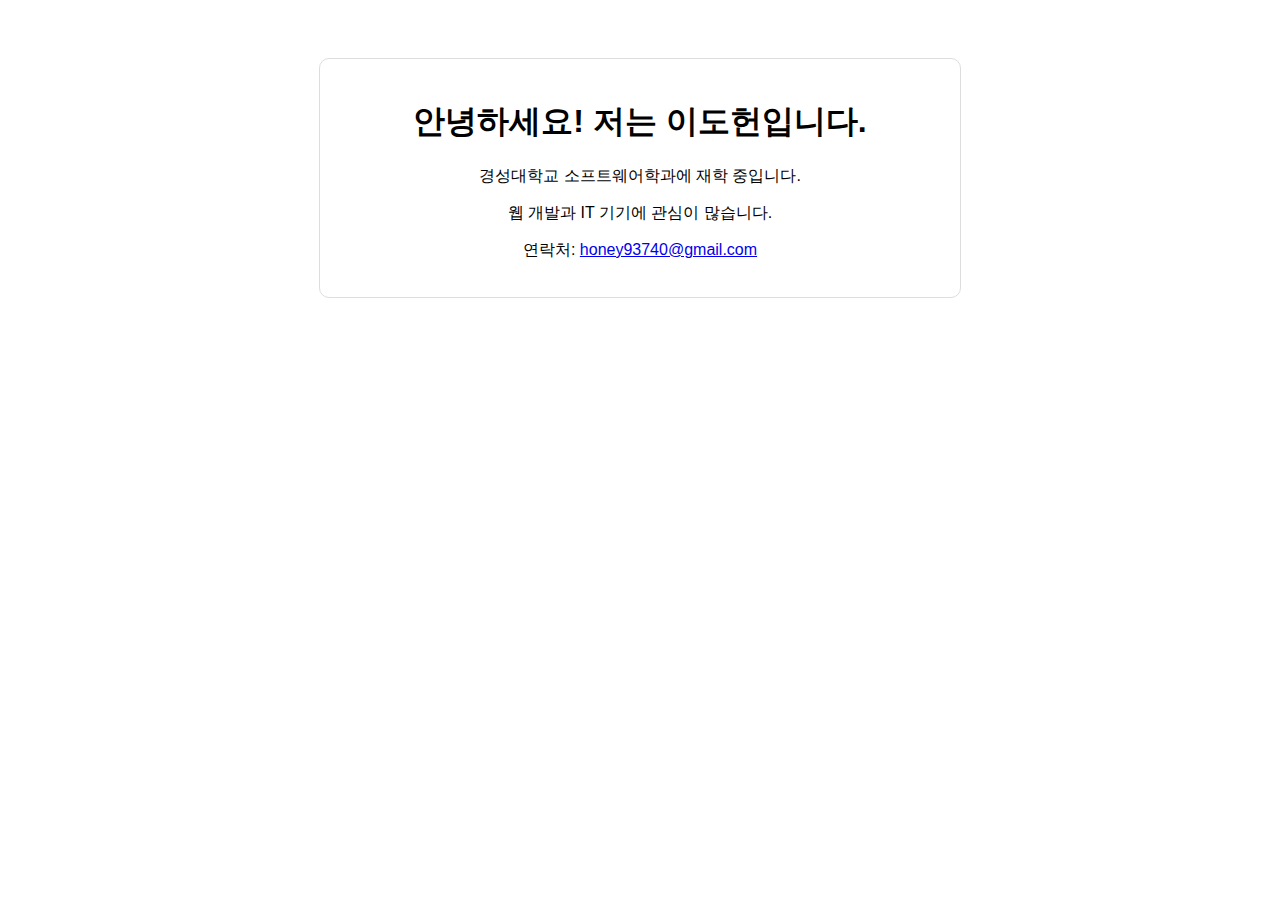
<file: 250311/250311report/html javascript/index.html>
<!DOCTYPE html>
<html lang="ko">
<head>
    <meta charset="UTF-8">
    <meta name="viewport" content="width=device-width, initial-scale=1.0">
    <title>자기소개</title>
    <style>
        body { font-family: Arial, sans-serif; text-align: center; padding: 50px; }
        .container { max-width: 600px; margin: auto; padding: 20px; border: 1px solid #ddd; border-radius: 10px; }
    </style>
</head>
<body>
    <div id="root"></div>
    <script src="script.js"></script>
</body>
</html>
</file>
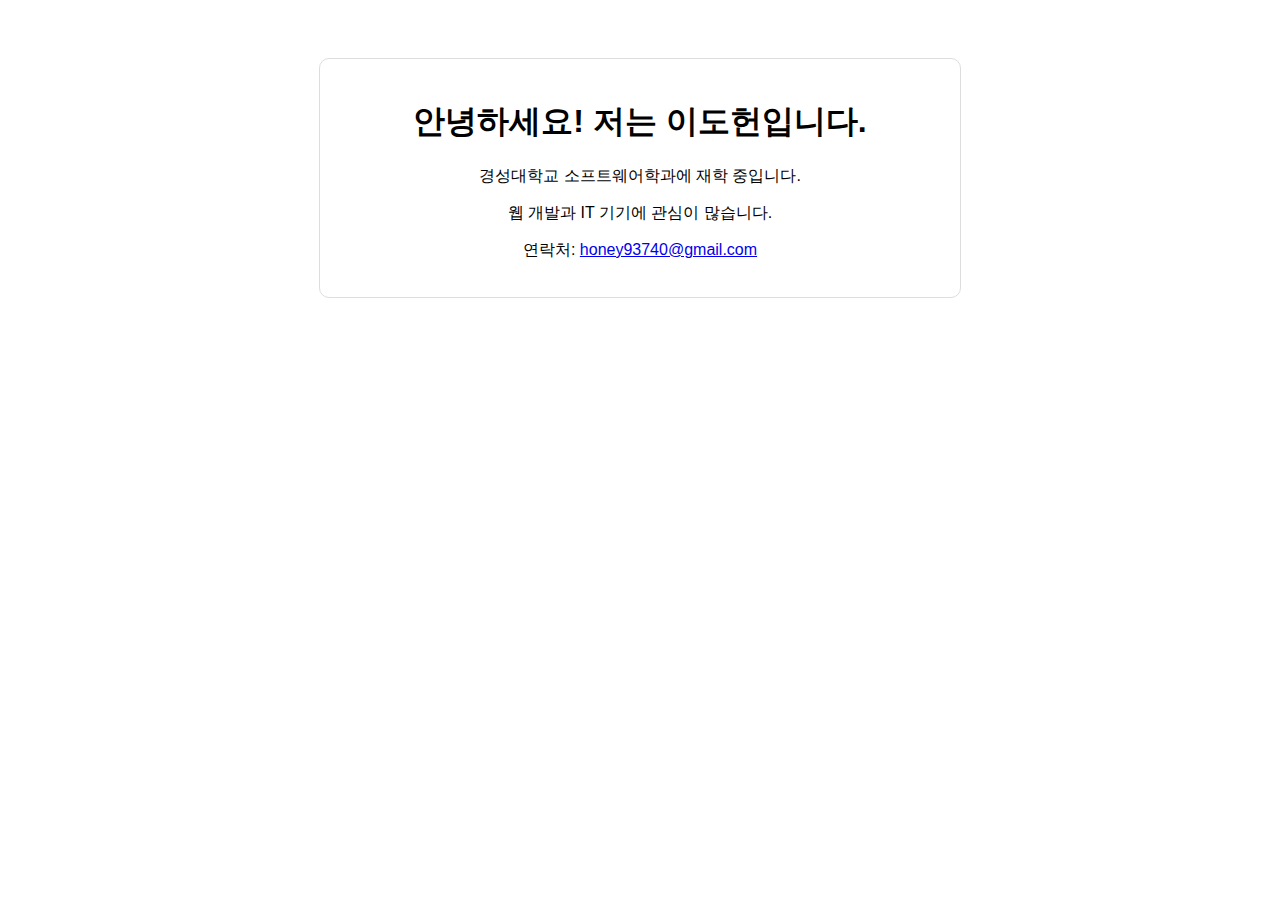
<file: 250311/250311report/web page html/index.html>
<!DOCTYPE html>
<html lang="ko">
<head>
    <meta charset="UTF-8">
    <meta name="viewport" content="width=device-width, initial-scale=1.0">
    <title>자기소개</title>
    <style>
        body { font-family: Arial, sans-serif; text-align: center; padding: 50px; }
        .container { max-width: 600px; margin: auto; padding: 20px; border: 1px solid #ddd; border-radius: 10px; }
    </style>
</head>
<body>
    <div class="container">
        <h1>안녕하세요! 저는 이도헌입니다.</h1>
        <p>경성대학교 소프트웨어학과에 재학 중입니다.</p>
        <p>웹 개발과 IT 기기에 관심이 많습니다.</p>
        <p>연락처: <a href="mailto:honey93740@gmail.com">honey93740@gmail.com</a></p>
    </div>
</body>
</html>
</file>
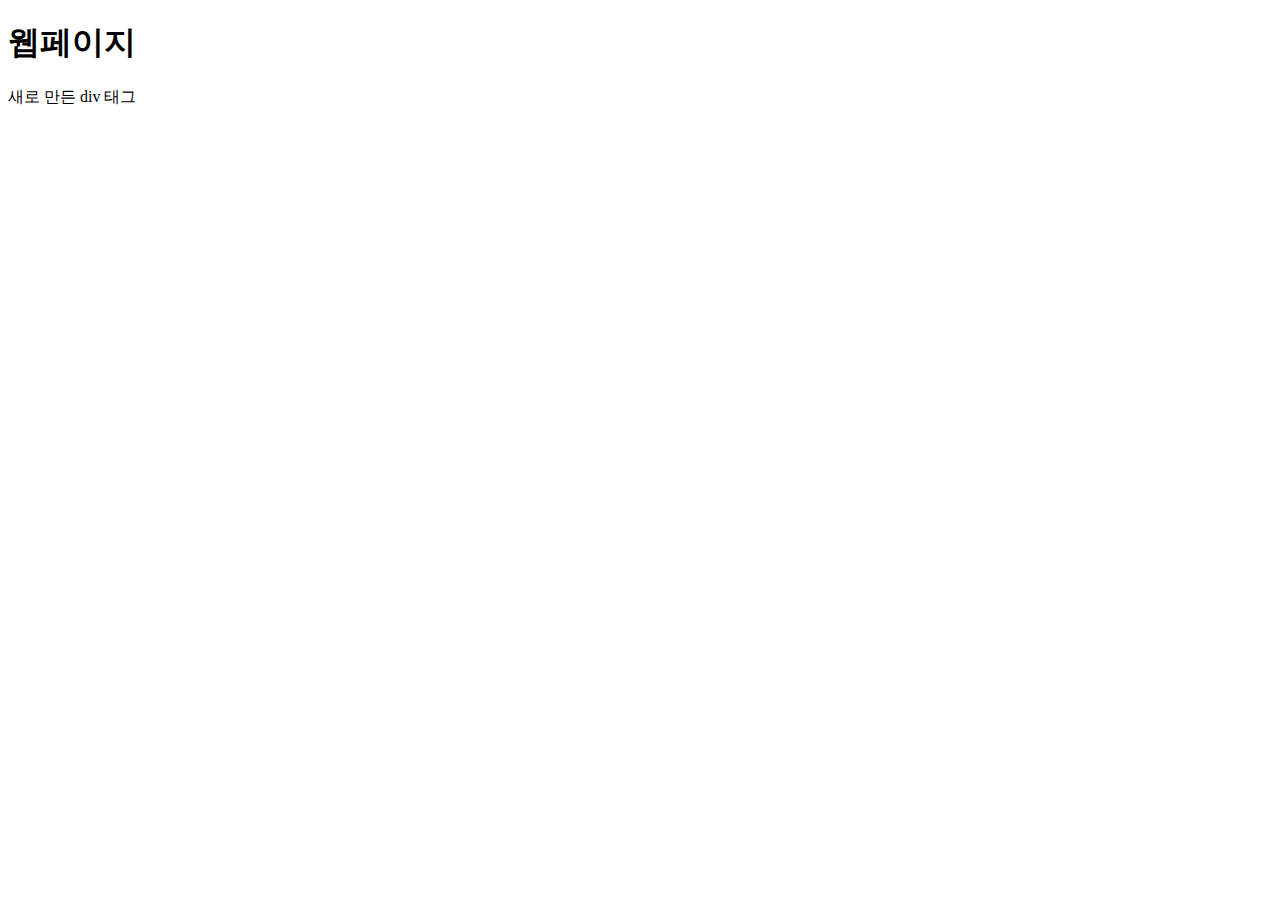
<file: 250311/crud_div/crud.html>
<!DOCTYPE html>
<html lang="ko">
<head>
    <meta charset="UTF-8">
    <meta name="viewport" content="width=device-width, initial-scale=1.0">
    <title>웹페이지</title>

</head>
<body>
    <h1>웹페이지</h1>
    <div>새로 만든 div 태그</div>
</body>
</html>
</file>
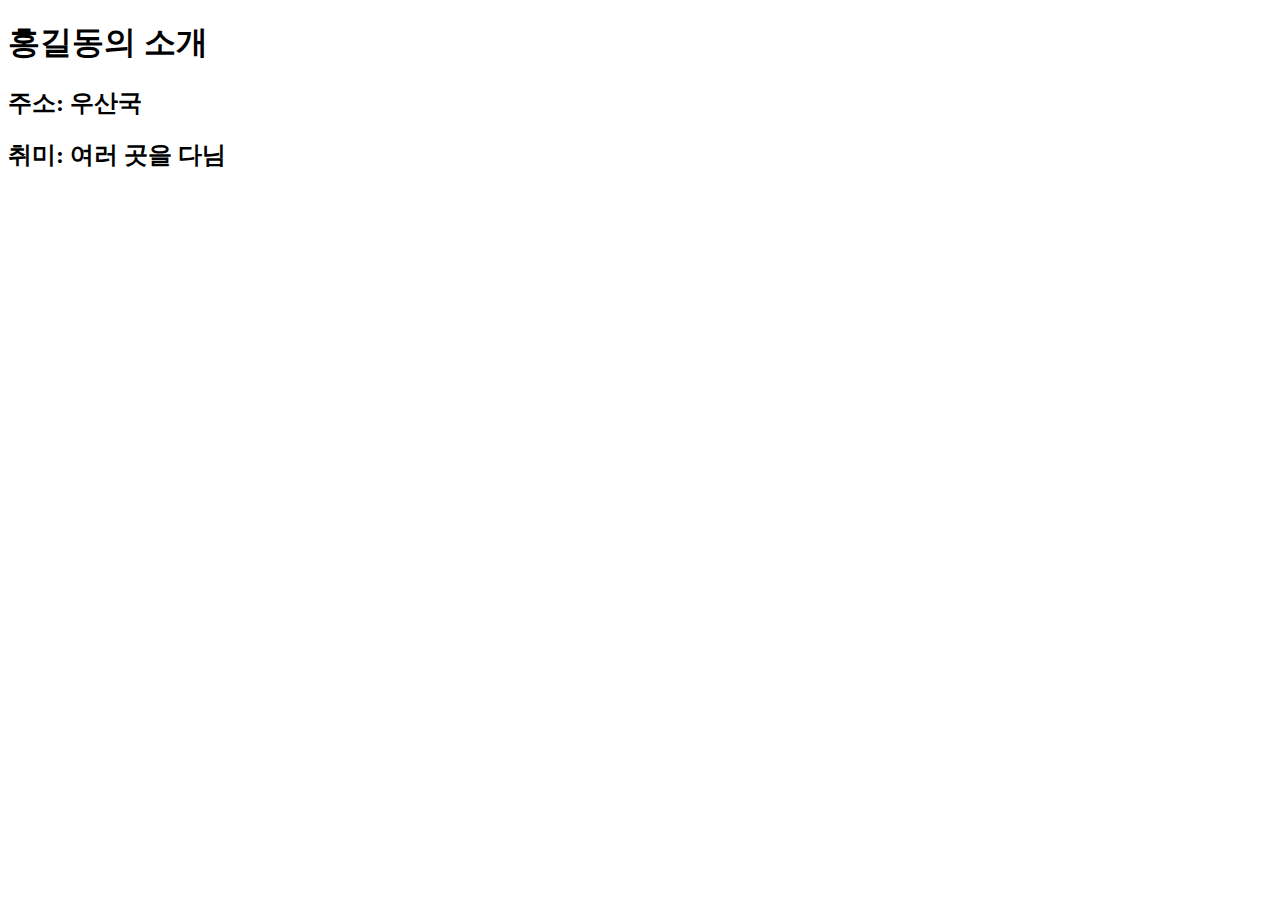
<file: 250311/crud_introduce/crud.html>
<!DOCTYPE html>
<html lang="en">
<head>
    <meta charset="UTF-8">
    <meta name="viewport" content="width=device-width, initial-scale=1.0">
    <title>홍길동의 소개</title>
</head>
<body>
    <h1>홍길동의 소개</h1>
    <h2>주소: 우산국</h2>
    <h2>취미: 여러 곳을 다님</h2>
</body>
</html>
</file>
